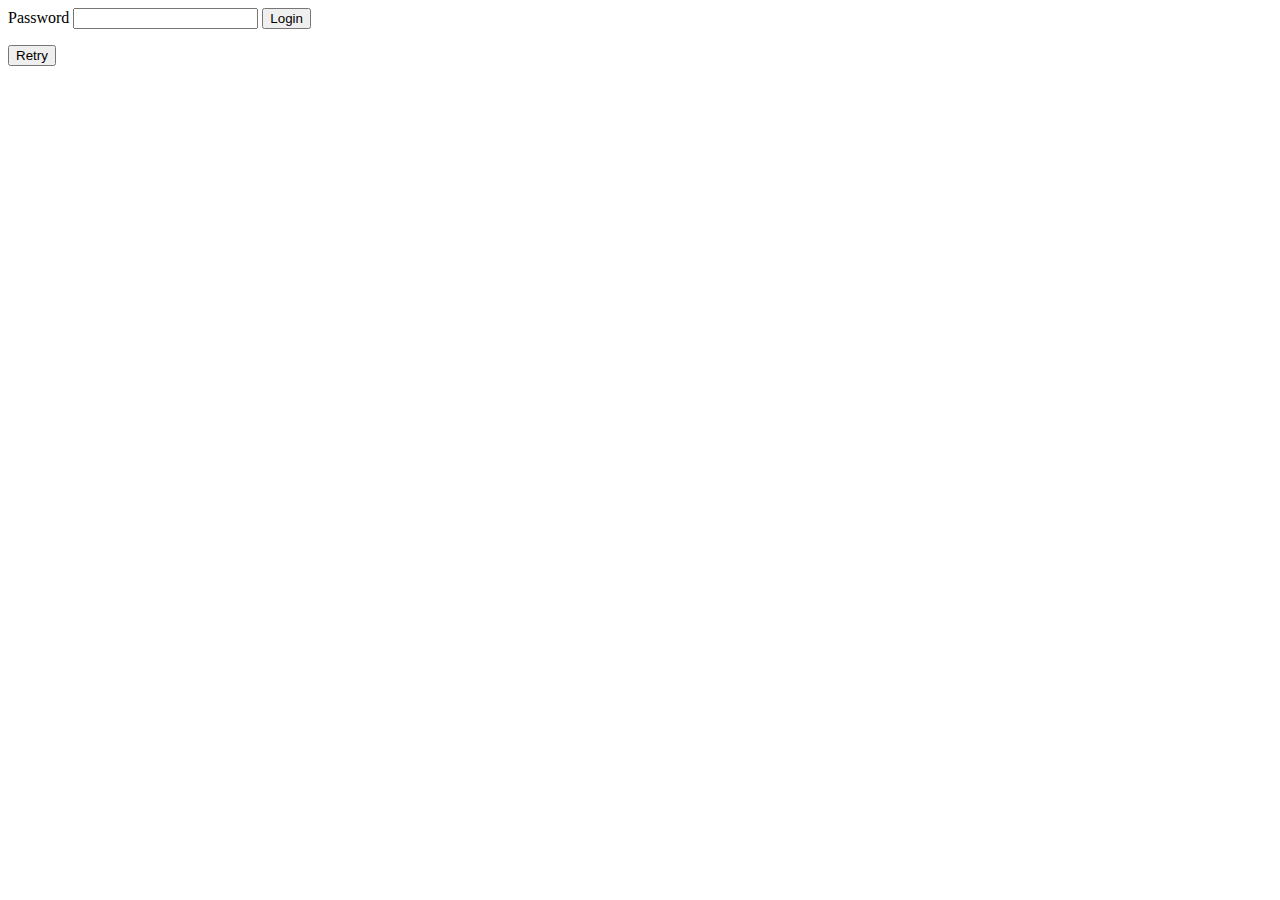
<file: insync/app/login.html>
<html>


<body>
  <form id="insynclogin">
    <label for="password">Password</label>
    <input type="password" id="password" name="password" required />
    <button type="submit">Login</button>
  </form>

  <form id="insyncretry">
    <button type="submit">Retry</button>
  </form>


  <script>
    document.getElementById('insynclogin').addEventListener('submit', function (event) {
      event.preventDefault();
      var password = document.getElementById('password').value;
      // set the password as a secure cookie 400 days from now https only on this domain, samesites=strict
      document.cookie = 'insyncauthn=' + password + '; expires=' + new Date(Date.now() + 400 * 24 * 60 * 60 * 1000).toUTCString() + '; secure; path=/'
      // redirect to the app
      window.location.href = '/';

    });
    document.getElementById('insyncretry').addEventListener('submit', function (event) {
      event.preventDefault();
      // redirect to the app
      window.location.href = '/';
    });
  </script>
</body>

</html>
</file>
